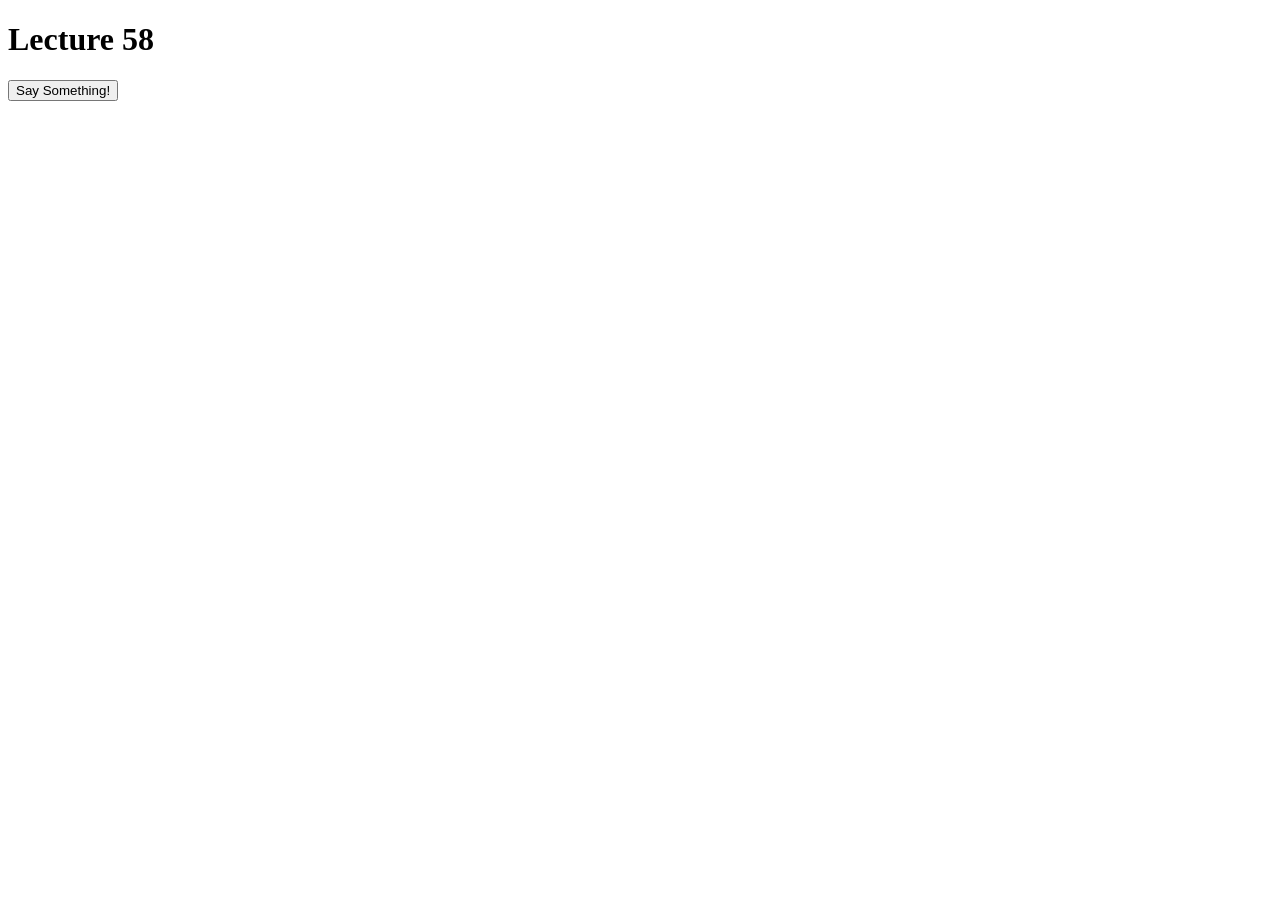
<file: Json/index.html>
<!doctype html>
<html lang="en">
  <head>
    <meta charset="utf-8">
    <script src="js/ajax-utils.js"></script>
    <script src="js/script.js"></script>
  </head>
<body>
  <h1 id="title">Lecture 58</h1>
  
  <p>
    <button>
      Say Something!
    </button>
  </p>

  
  <div id="content"></div>
</body>
</html>
</file>
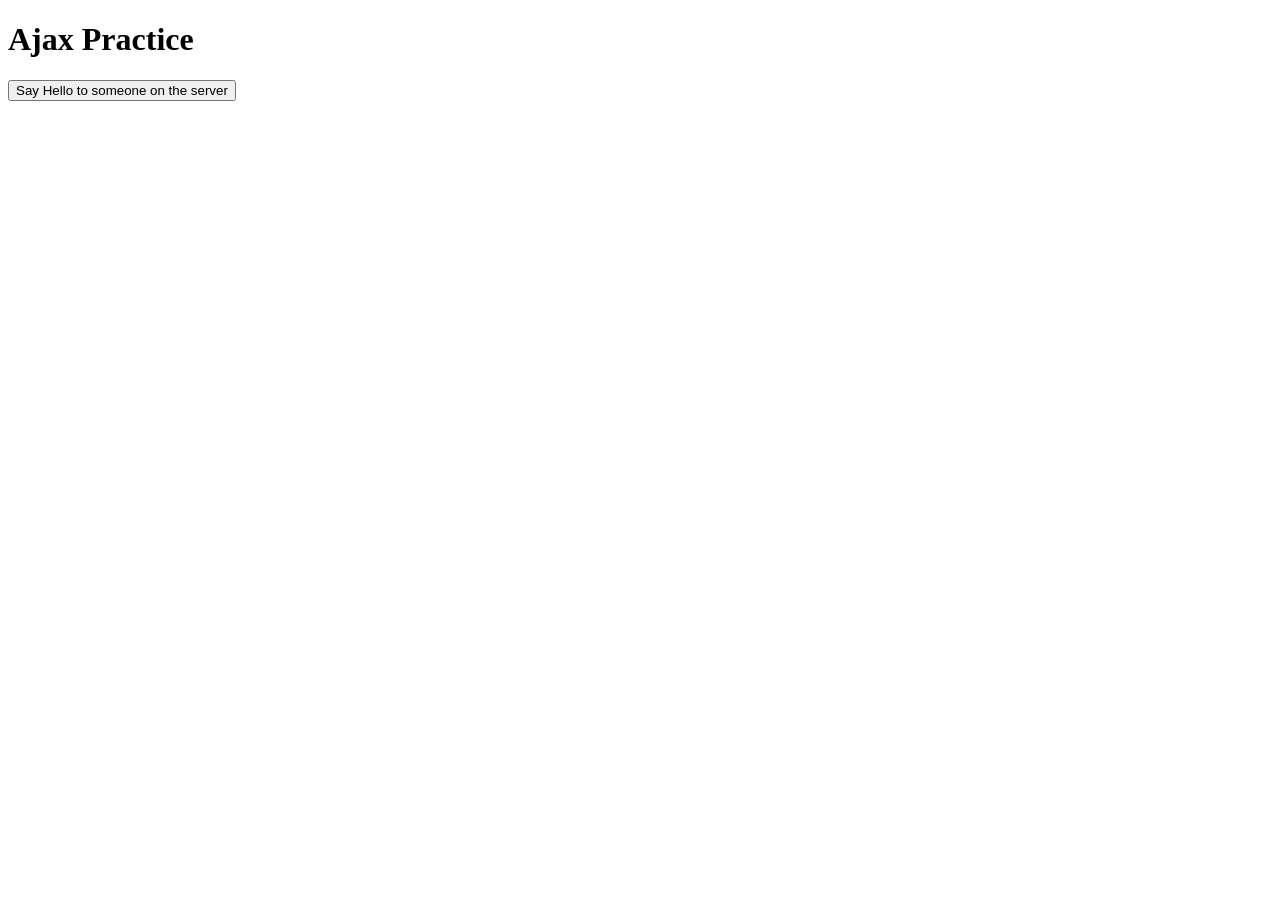
<file: proj/index.html>
<!DOCTYPE html>
<html lang="en">
<head>
	<title>Ajax Practice</title>
	<meta charset="utf-8">
</head>
<body>

	<h1>Ajax Practice</h1>
	<button>Say Hello to someone on the server</button>

	<script type="text/javascript" src="js/ajax-utils.js"></script>
	<script type="text/javascript" src="js/script.js"></script>

	<div id="content"></div>

</body>
</html>
</file>
